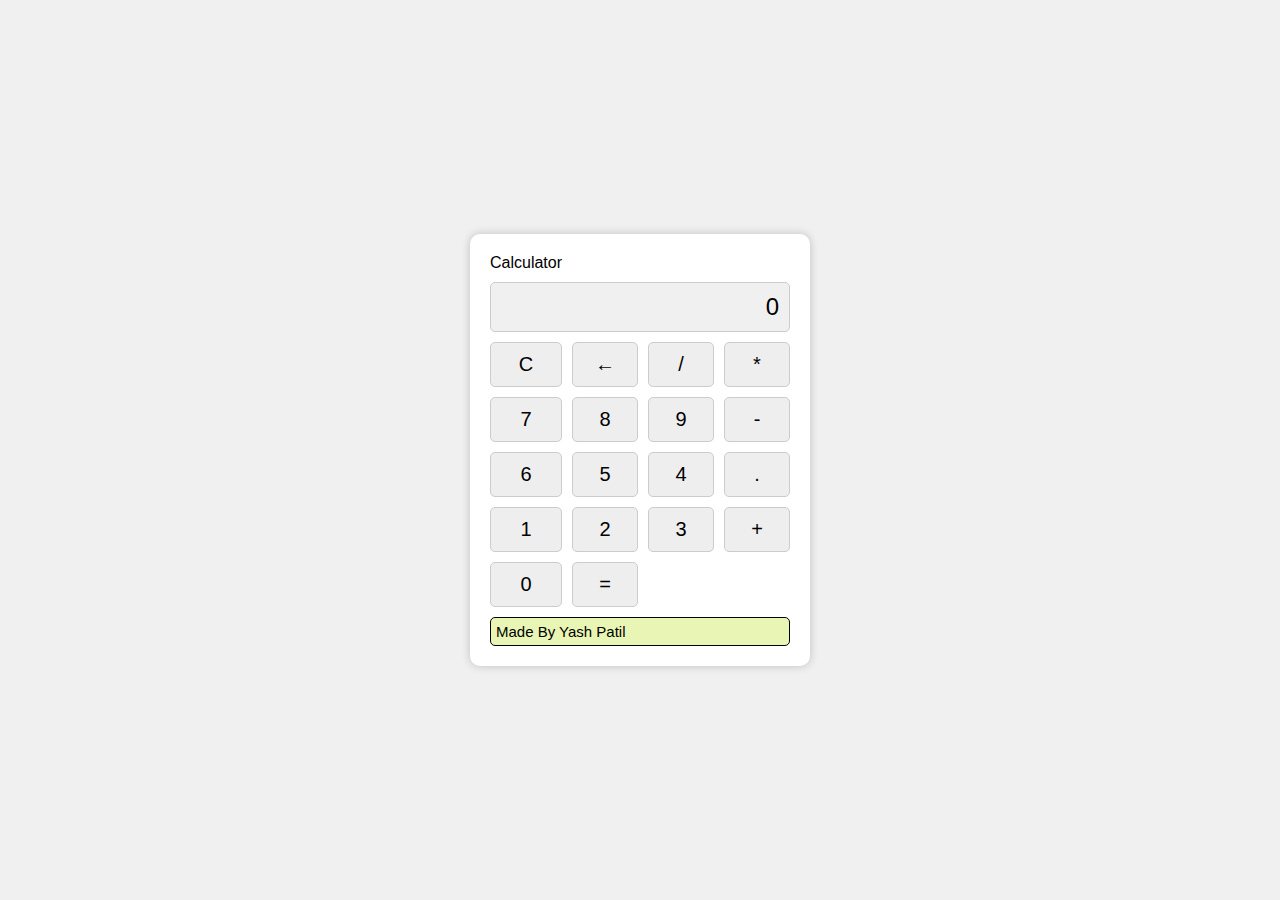
<file: Calculator/index.html>
<!DOCTYPE html>
<html lang="en">
  <head>
    <meta charset="UTF-8" />
    <meta name="viewport" content="width=device-width, initial-scale=1.0" />
    <link rel="stylesheet" href="styles.css" />
    <title>Basic Calculator</title>
  </head>
  <body>
    <div class="calculator">
      <div class="boxer" id="boxer">Calculator</div>
      <div class="display" id="display">0</div>
      <button class="btn" id="clear">C</button>
      <button class="btn" id="backspace">←</button>
      <button class="btn" id="divide">/</button>
      <button class="btn" id="multiply">*</button>
      <button class="btn" id="7">7</button>
      <button class="btn" id="8">8</button>
      <button class="btn" id="9">9</button>
      <button class="btn" id="subtract">-</button>
      <button class="btn" id="6">6</button>
      <button class="btn" id="5">5</button>
      <button class="btn" id="4">4</button>
      <button class="btn" id="decimal">.</button>
      <button class="btn" id="1">1</button>
      <button class="btn" id="2">2</button>
      <button class="btn" id="3">3</button>
      <button class="btn" id="add">+</button>
      <button class="btn" id="0">0</button>
      <button class="btn" id="equals">=</button>

      <div class="display2" id="display2">
        Made By Yash Patil
      </div>
    </div>
    <script src="script.js"></script>
  </body>
</html>
</file>
<file: Calculator/styles.css>
body {
    display: flex;
    justify-content: center;
    align-items: center;
    height: 100vh;
    margin: 0;
    background-color: #f0f0f0;
    font-family: Arial, sans-serif;
  }
  
  .calculator {
    display: grid;
    grid-template-columns: repeat(4, 1fr);
    grid-gap: 10px;
    max-width: 300px;
    padding: 20px;
    background-color: #fff;
    border-radius: 10px;
    box-shadow: 0 0 10px rgba(0, 0, 0, 0.2);
  }
  
  .display {
    grid-column: 1 / -1;
    text-align: right;
    padding: 10px;
    font-size: 24px;
    background-color: #f0f0f0;
    border: 1px solid #ccc;
    border-radius: 5px;
  }
  
  .display2 {
    grid-column: 1 / -1;
    text-align: left;
    padding: 5px;
    font-size: 15px;
    background-color: rgb(233, 245, 180);
    border: 1px solid rgb(3, 3, 3);
    border-radius: 5px;
  }
  
  .btn {
    padding: 10px;
    font-size: 20px;
    text-align: center;
    background-color: #eee;
    border: 1px solid #ccc;
    border-radius: 5px;
    cursor: pointer;
    transition: background-color 0.3s;
  }
  .btn:hover {
    background-color: #ddd;
  }
  
  .about {
    text-align: center;
  }
</file>
